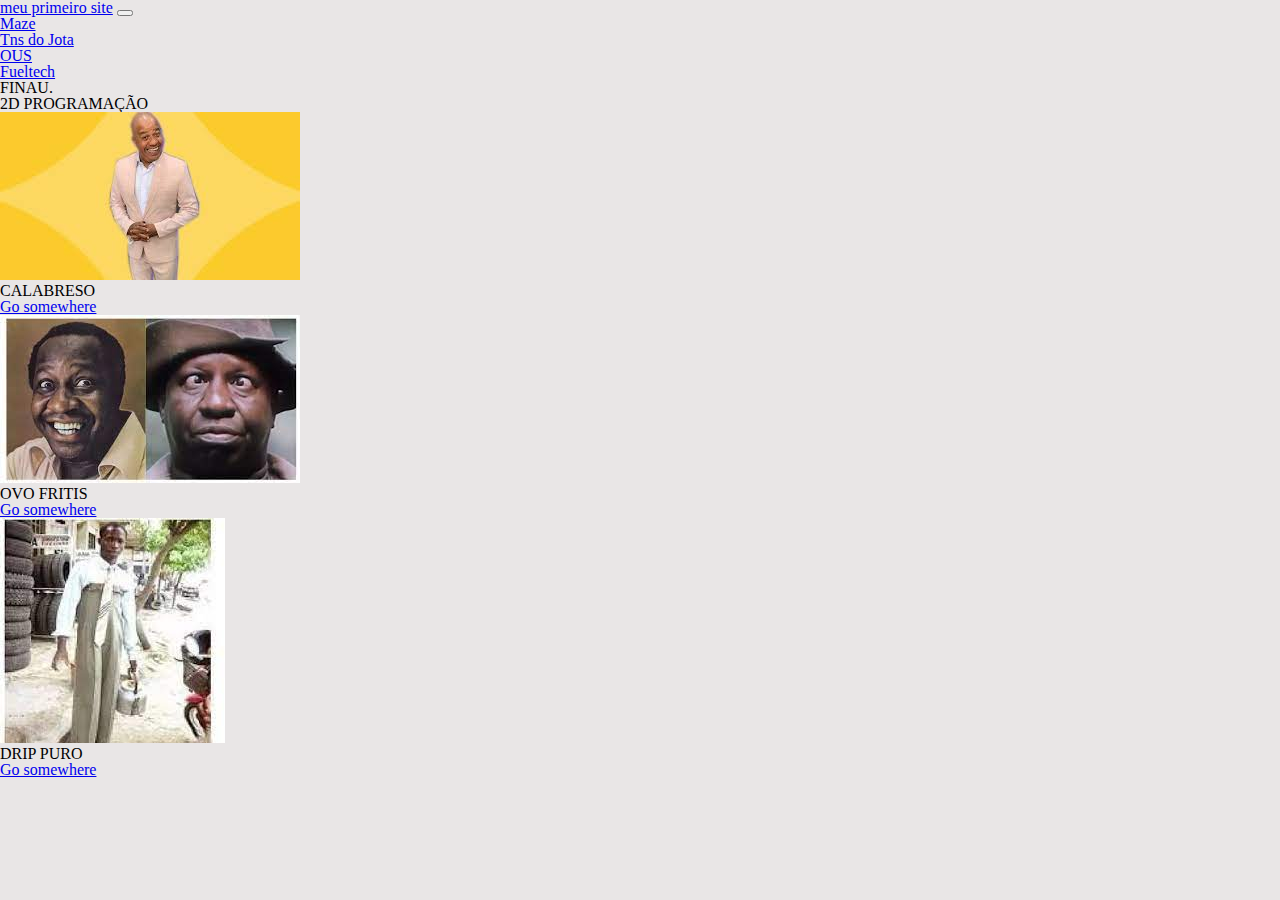
<file: index.html>
<!DOCTYPE html>
<html lang="en">
<head>
    <meta charset="UTF-8">
    <meta name="viewport" content="width=device-width, initial-scale=1.0">
    <title>site do gu</title>
    <link rel="stylesheet" href="reset.css">
    <link rel="stylesheet" href="style.css">
    <link href="https://cdn.jsdelivr.net/npm/bootstrap@5.3.2/dist/css/bootstrap.min.css" rel="stylesheet" integrity="sha384-T3c6CoIi6uLrA9TneNEoa7RxnatzjcDSCmG1MXxSR1GAsXEV/Dwwykc2MPK8M2HN" crossorigin="anonymous">
</head>
<body>
    <nav class="navbar navbar-expand-lg bg-body-tertiary">
        <div class="container-fluid">
          <a class="navbar-brand" href="#">meu primeiro site</a>
          <button class="navbar-toggler" type="button" data-bs-toggle="collapse" data-bs-target="#navbarNav" aria-controls="navbarNav" aria-expanded="false" aria-label="Toggle navigation">
            <span class="navbar-toggler-icon"></span>
          </button>
          <div class="collapse navbar-collapse" id="navbarNav">
            <ul class="navbar-nav">
              <li class="nav-item">
                <a class="nav-link active" aria-current="page" href="https://www.maze.com.br/categoria/sale">Maze</a>
              </li>
              <li class="nav-item">
                <a class="nav-link" href="https://tnsdojota.com.br/">Tns do Jota</a>
              </li>
              <li class="nav-item">
                <a class="nav-link" href="https://www.ous.com.br/garimpo">OUS</a>
              </li>
              <li class="nav-item">
                <a class="nav-link active" aria-current="page" href="https://fueltech.com.br/">Fueltech</a>
              </li>
            </ul>
          </div>
        </div>
      </nav>
    <h1><p class="text-center pt-5 " >FINAU.</p> </h1>
     <P> <p class="text-center">2D PROGRAMAÇÃO</p>
      <div class="card" style="width: 20rem;">
        <img src="img/toninho.jpeg" class="card-img-top" alt="...">
        <div class="card-body">
          <h5 class="card-title">CALABRESO</h5>
          <p class="card-text"></p>
          <a href="#" class="btn btn-primary">Go somewhere</a>
        </div>
        <div class="card" style="width: 20rem;">
          <img src="img/mussum.jpeg" class="card-img-top" alt="...">
          <div class="card-body">
            <h5 class="card-title">OVO FRITIS</h5>
            <p class="card-text"></p>
            <a href="#" class="btn btn-primary">Go somewhere</a>
          </div>
          <div class="card" style="width: 20rem;">
            <img src="img/angolano-drip.jpeg" class="card-img-top" alt="...">
            <div class="card-body">
              <h5 class="card-title">DRIP PURO</h5>
              <p class="card-text"></p>
              <a href="#" class="btn btn-primary">Go somewhere</a>
            </div>
      </div>
</P>
   
   
    <script src="https://cdn.jsdelivr.net/npm/@popperjs/core@2.11.8/dist/umd/popper.min.js" integrity="sha384-I7E8VVD/ismYTF4hNIPjVp/Zjvgyol6VFvRkX/vR+Vc4jQkC+hVqc2pM8ODewa9r" crossorigin="anonymous"></script>
<script src="https://cdn.jsdelivr.net/npm/bootstrap@5.3.2/dist/js/bootstrap.min.js" integrity="sha384-BBtl+eGJRgqQAUMxJ7pMwbEyER4l1g+O15P+16Ep7Q9Q+zqX6gSbd85u4mG4QzX+" crossorigin="anonymous"></script>
</body>
</html>
</file>
<file: style.css>
@import url("styles/header.css");

:root{
 --cor-de-fundo: #e9e6e6;
 --branco: #FFFFFF;
 --laranja: #e2b213;
 --amarelo: #fecd2f;
 --roxo-degrade: linear-gradient(97.54deg, #002F52 35.49%, #326589 165.37%);
 --preto: #000000;

}
body{
    background-color: var(--cor-de-fundo);

}


    .imagem{
       padding: 50px;
       width: 25%;
    }

    .imagem2{
        padding: 20px;
        width: 20%;
        display: block;
      }
</file>
